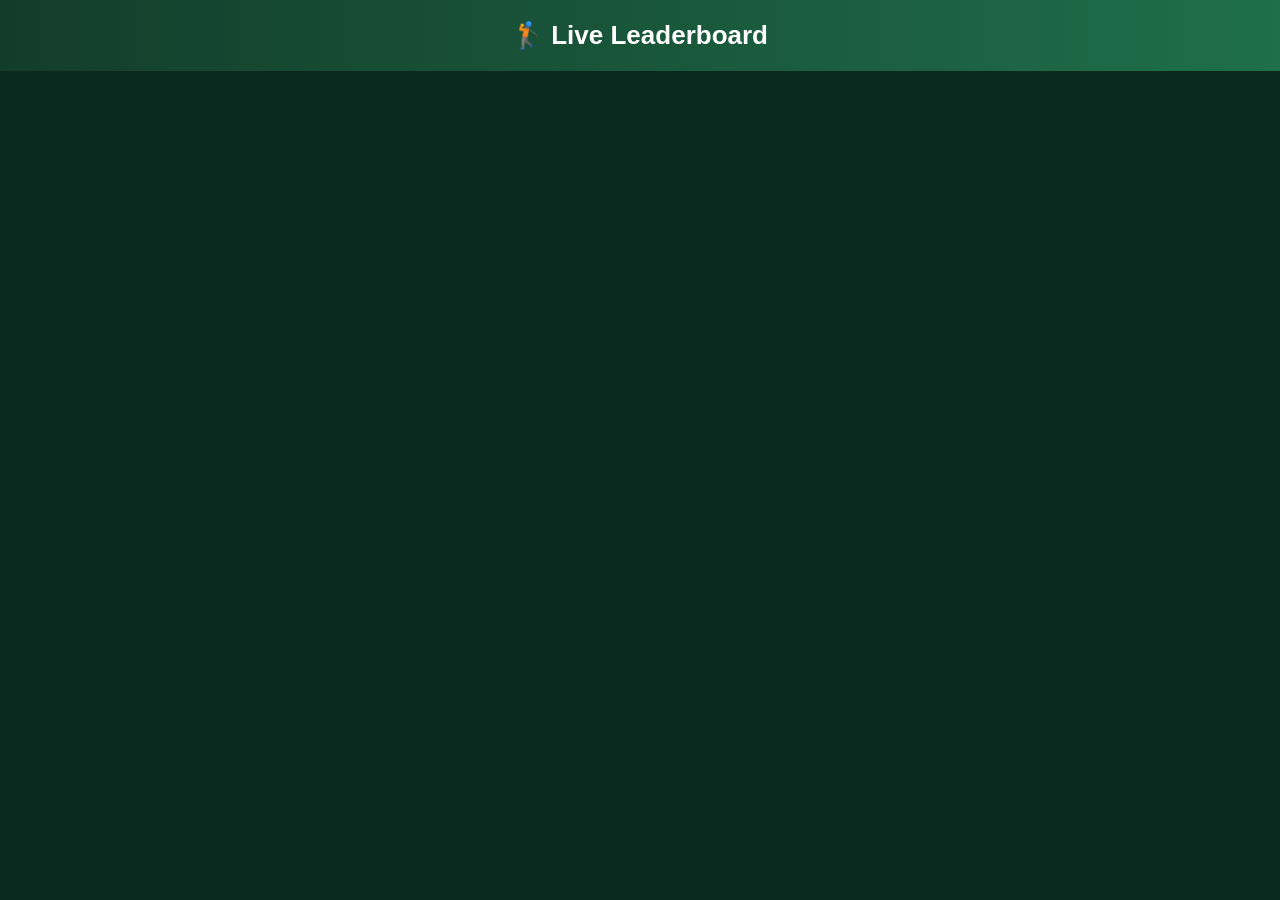
<file: Index.html>
<!DOCTYPE html>
<html>
<head>
  <meta charset="UTF-8">
  <title>Leaderboard</title>
  <link rel="stylesheet" href="styles.css">
  <meta name="viewport" content="width=device-width, initial-scale=1.0">
</head>

<body>

<div class="header">
  🏌️ Live Leaderboard
</div>

<div class="updated" id="updated"></div>

<table id="leaderboard"></table>
<div id="mobileLeaderboard" class="mobile-list"></div>
<script src="script.js"></script>


<div id="playerModal" class="modal hidden">
  <div class="modal-content">
    <span class="close">&times;</span>

    <h2 id="modalName"></h2>

    <table class="modal-table">
      <thead>
        <tr>
          <th>Golfer</th>
          <th>Score</th>
        </tr>
      </thead>
      <tbody id="modalBody"></tbody>
    </table>

    <div class="modal-total" id="modalTotal"></div>
  </div>
</div>

</body>
</html>
</file>
<file: styles.css>
/* GLOBAL */
body {
  font-family: 'Segoe UI', Arial;
  background: #0a2a1f;
  color: white;
  margin: 0;
}

.header {
  background: linear-gradient(90deg, #133d2b, #1f6f4a);
  padding: 20px;
  text-align: center;
  font-size: 26px;
  font-weight: bold;
}

.link {
  float: right;
  font-size: 14px;
  color: #c8f7c5;
  text-decoration: none;
}

.link:hover {
  text-decoration: underline;
}

.updated {
  text-align: center;
  font-size: 12px;
  opacity: 0.7;
  margin: 8px;
}

/* TABLE */
table {
  width: 95%;
  margin: auto;
  border-collapse: collapse;
  background: white;
  color: black;
  border-radius: 8px;
  overflow: hidden;
}

th {
  background: #1a5f43;
  color: white;
  padding: 12px;
  font-size: 14px;
}

td {
  padding: 10px;
  text-align: center;
}

tr:nth-child(even) {
  background: #f4f4f4;
}

/* PODIUM */
.first { background: #d4edda !important; font-weight: bold; }
.second { background: #e2e3e5 !important; }
.third { background: #f8d7da !important; }

/* MOVEMENT */
.up { color: green; font-weight: bold; }
.down { color: red; font-weight: bold; }

/* FADE */
.fade {
  opacity: 0;
  transition: opacity 0.4s ease-in;
}

.fade.show {
  opacity: 1;
}

/* MOBILE */
@media (max-width: 600px) {
  th, td {
    padding: 6px;
    font-size: 12px;
  }
}
/* MOBILE CARD VIEW */
.mobile-list {
  display: none;
  padding: 10px;
  box-sizing: border-box;
  width: 100%;
}

.mobile-card {
  display: flex;
  align-items: center;
  gap: 0px;
  background: white;
  color: black;
  margin-bottom: 10px;
  padding: 14px;
  border-radius: 8px;
  box-sizing: border-box;
  width: 100%;
}

.mobile-left {
  flex: 1;
  min-width: 0;
  overflow: hidden;
}

.mobile-name {
  overflow: hidden;
  text-overflow: ellipsis;
  white-space: nowrap;
  font-weight: 600;
  min-width: 0; /* belt and braces */
}

/* Align rank + name horizontally */
.mobile-right {
  text-align: right;
  flex-shrink: 0;
  min-width: 50px;
}

/* Rank slightly subtle */
.mobile-rank {
  font-weight: bold;
  font-size: 14px;
  color: #666;
  flex-shrink: 0; /* stop rank from squishing */
}

.mobile-right {
  text-align: right;
  min-width: 50px;
}


.mobile-score {
  font-size: 20px;
  font-weight: bold;
}

.mobile-behind {
  font-size: 12px;
  color: #666;
}

/* Switch views */
@media (max-width: 600px) {
  #leaderboard {
    display: none;
  }

  .mobile-list {
    display: block;
  }
}

/* MODAL BACKDROP */
.modal {
  position: fixed;
  top: 0;
  left: 0;
  width: 100%;
  height: 100%;
  background: rgba(0,0,0,0.7);
  display: flex;
  justify-content: center;
  align-items: center;
}

/* HIDDEN STATE */
.hidden {
  display: none;
}

/* MODAL BOX */
.modal-content {
  background: white;
  color: black;
  padding: 20px;
  border-radius: 10px;
  width: 90%;
  max-width: 500px;
}

/* CLOSE BUTTON */
.close {
  float: right;
  font-size: 22px;
  cursor: pointer;
}

/* TABLE */
.modal-table {
  width: 100%;
  margin-top: 10px;
  border-collapse: collapse;
}

.modal-table th,
.modal-table td {
  padding: 8px;
  border-bottom: 1px solid #ddd;
  text-align: left;
}

.modal-total {
  margin-top: 10px;
  font-weight: bold;
  text-align: right;
}
.entrant-name {
  cursor: pointer;
  transition: color 0.2s ease;
}

.entrant-name:hover {
  color: #1f6f4a;
  text-decoration: underline;
}

.paddle-row {
  white-space: nowrap;
}

.paddle {
  display: inline-block;
  width: 10px;
  height: 18px;
  border-radius: 3px;
  margin: 0 2px;
}

.green {
  background: #0c100d;
}

.yellow {
  background: #ffc107;
}

.red {
  background: #dc3545;
}
.mobile-paddles {
  display: flex;
  gap: 3px;
  flex-shrink: 0;
  margin-right: 8px;
}


.mobile-paddles .paddle {
  width: 14px;
  height: 18px;
  border-radius: 3px;
}
</file>
